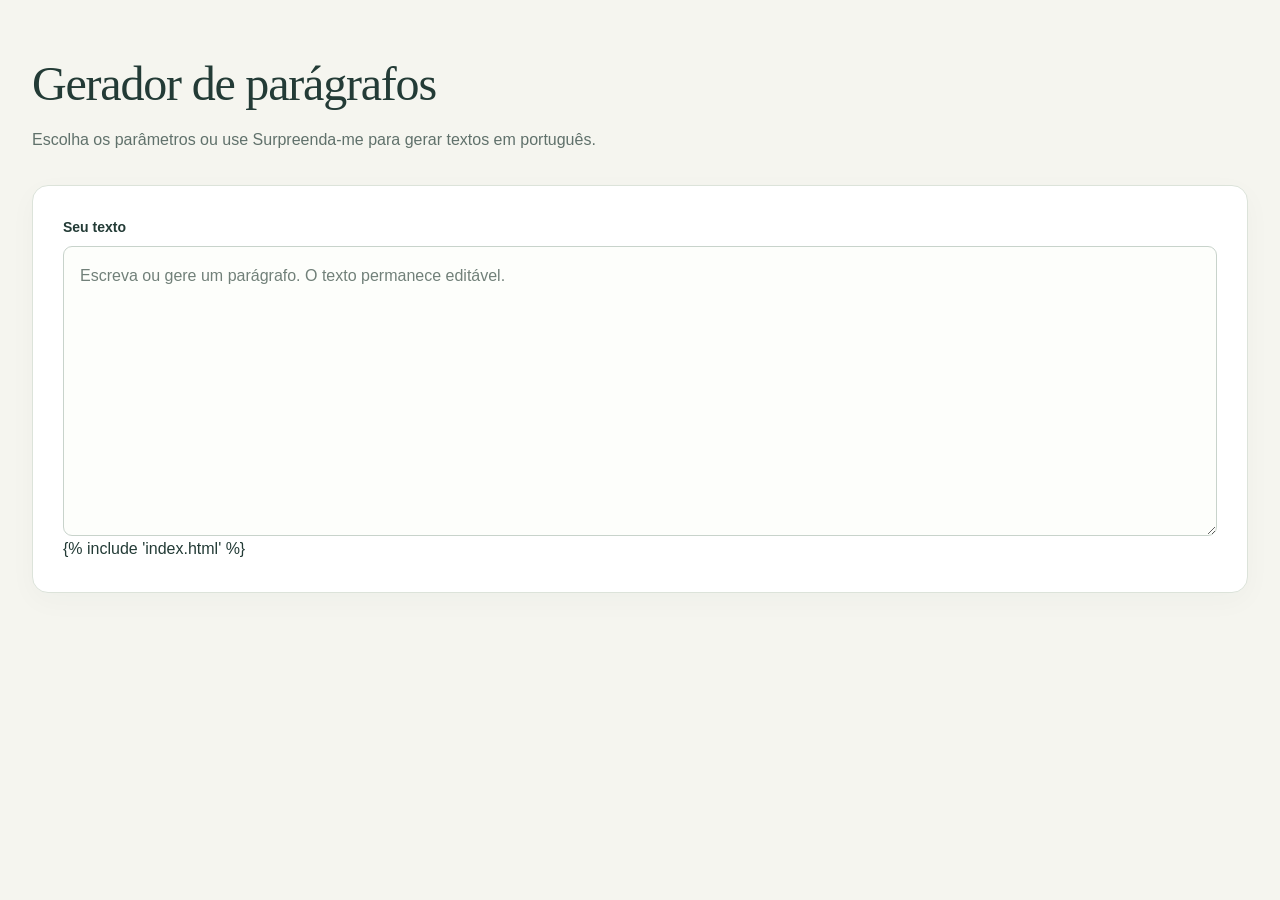
<file: gerador/frontend/pagina.html>
<!doctype html>
<html lang="pt-BR">
  <head>
    <meta charset="utf-8">
    <meta name="viewport" content="width=device-width, initial-scale=1">
    <title>Gerador de parágrafos</title>
    <link rel="stylesheet" href="/static/style.css">
    <script src="/static/geracao.js" defer></script>
  </head>
  <body>
    <main class="page">
      <div class="intro">
        <h1>Gerador de parágrafos</h1>
        <p class="intro-description">Escolha os parâmetros ou use Surpreenda-me para gerar textos em português.</p>
      </div>
      <section class="editor" aria-label="Geração de textos">
        <form id="generation-controls"></form>
        <label for="content">Seu texto</label>
        <textarea id="content" rows="10" placeholder="Escreva ou gere um parágrafo. O texto permanece editável."></textarea>
        {% include 'index.html' %}
      </section>
    </main>
  </body>
</html>
</file>
<file: static/style.css>
:root {
  color-scheme: light;
  --background: #f5f5ef;
  --paper: #fff;
  --ink: #233b36;
  --muted: #60716b;
  --accent: #285c4e;
  --line: #dce3da;
  --success: #ecf5ed;
}

* { box-sizing: border-box; }
[hidden] { display: none !important; }

body {
  margin: 0;
  background: var(--background);
  color: var(--ink);
  font-family: -apple-system, BlinkMacSystemFont, "Segoe UI", sans-serif;
  font-size: 16px;
  line-height: 1.6;
}

a { color: var(--accent); }

.page {
  max-width: 1280px;
  margin: 0 auto;
  padding: 0 32px;
}

.site-header {
  display: flex;
  align-items: center;
  justify-content: space-between;
  gap: 20px;
  padding: 28px 0;
  border-bottom: 1px solid var(--line);
}

.brand {
  display: inline-flex;
  align-items: center;
  gap: 12px;
  color: var(--ink);
  font-weight: 650;
  text-decoration: none;
}

.brand-mark {
  display: inline-flex;
  align-items: center;
  justify-content: center;
  width: 38px;
  height: 38px;
  border-radius: 10px;
  background: var(--accent);
  color: white;
  font-family: Georgia, serif;
  font-size: 25px;
  font-weight: normal;
  line-height: 1;
}

.brand-mark span { opacity: .65; }
.stage { color: var(--muted); font-size: 13px; }

.intro { max-width: 680px; margin: 56px 0 32px; }

.eyebrow {
  margin: 0 0 10px;
  color: var(--accent);
  font-size: 12px;
  font-weight: 700;
  letter-spacing: .12em;
  text-transform: uppercase;
}

h1 {
  margin: 0 0 16px;
  font-family: Georgia, "Times New Roman", serif;
  font-size: clamp(34px, 5vw, 48px);
  font-weight: normal;
  line-height: 1.15;
  letter-spacing: -.025em;
}

.intro-description { margin: 0; color: var(--muted); }
.intro-analysis { margin: 28px 0 24px; }
.intro-analysis h1 { font-size: clamp(28px, 4vw, 38px); margin-bottom: 10px; }

.stage-navigation { position: sticky; top: 0; z-index: 5; margin-bottom: 20px; padding: 12px 0; border-bottom: 1px solid var(--line); background: var(--background); }
.stage-tabs { display: grid; grid-template-columns: repeat(8, minmax(0, 1fr)); gap: 6px; }
.stage-tab { display: flex; flex-direction: column; align-items: flex-start; justify-content: center; min-width: 0; min-height: 76px; padding: 10px 12px; border: 1px solid var(--line); border-radius: 9px; background: var(--paper); color: var(--ink); text-decoration: none; line-height: 1.35; }
.stage-tab:hover { border-color: var(--accent); background: var(--success); }
.stage-tab-number { color: var(--accent); font-size: 11px; font-weight: 700; }
.stage-tab-name { font-size: 14px; font-weight: 650; overflow-wrap: anywhere; hyphens: auto; }
.stage-tab-status { margin-top: 3px; color: var(--muted); font-size: 11px; }
.stage-tab[aria-selected="true"] { border-color: var(--accent); background: var(--accent); color: white; box-shadow: inset 0 -3px 0 white; }
.stage-tab[aria-selected="true"] .stage-tab-number, .stage-tab[aria-selected="true"] .stage-tab-status { color: white; }
.stage-navigation-help { margin: 8px 0 0; color: var(--muted); font-size: 12px; }
.stage-panel, .stage-panel :is(input, button, select, textarea, summary, a, [tabindex]) { scroll-margin-top: var(--stage-navigation-height, 140px); }
.stage-panel:focus-visible { outline: 3px solid var(--accent); outline-offset: 3px; }
.stage-panel textarea { min-height: 200px; }
.stage-continue { display: inline-flex; align-items: center; gap: 12px; min-height: 44px; font-weight: 600; text-underline-offset: 3px; }
.original-record-note { margin-top: 8px !important; }

.editor {
  padding: 30px;
  border: 1px solid var(--line);
  border-radius: 16px;
  background: var(--paper);
  box-shadow: 0 8px 28px rgb(35 59 54 / 3%);
}

.editor-heading { margin-bottom: 24px; }
.editor-heading h2 { margin: 0 0 3px; font-size: 18px; font-weight: 650; }
.editor-heading p { margin: 0; color: var(--muted); font-size: 14px; }
.preparation-panel { margin-bottom: 20px; }
.preparation-panel .editor-heading a { display: inline-block; margin-top: 10px; }
.technical-settings { margin-top: 16px; color: var(--muted); font-size: 14px; }
.technical-settings summary { cursor: pointer; }
.technical-option { display: flex; align-items: flex-start; gap: 10px; margin: 14px 0 0; font-size: 14px; }
.technical-option input { margin: 6px 0 0; flex-shrink: 0; }
.option-help { margin: 6px 0 16px; color: var(--muted); font-size: 13px; }
.segmentation-panel { margin-bottom: 20px; }
.segmentation-result { margin-top: 28px; padding-top: 24px; border-top: 1px solid var(--line); }
.segmentation-result h3 { margin: 0 0 14px; font-size: 15px; font-weight: 650; }
.unit-counts { display: grid; grid-template-columns: repeat(3, minmax(0, 1fr)); gap: 12px; margin: 0 0 18px; }
.unit-counts > div { display: flex; flex-direction: column; padding: 14px 18px; border: 1px solid var(--line); border-radius: 9px; background: #f8faf6; }
.unit-counts dt { color: var(--muted); font-size: 13px; }
.unit-counts dd { margin: 0; font-size: 28px; font-weight: 600; font-variant-numeric: tabular-nums; line-height: 1.4; }
.download-link { display: inline-flex; align-items: center; gap: 10px; font-size: 14px; font-weight: 600; text-underline-offset: 3px; }
.segmentation-map-link { display: block; width: fit-content; margin-top: 12px; font-size: 14px; font-weight: 600; text-underline-offset: 3px; }
.segmentation-result .periods-heading { margin-top: 28px; }
.segmentation-map-help { margin: -4px 0 16px; color: var(--muted); font-size: 14px; }
.segmentation-clause-state { margin-bottom: 20px; padding: 14px 16px; border-left: 3px solid var(--accent); border-radius: 0 8px 8px 0; background: #f3f6f0; font-size: 14px; }
.segmentation-clause-state p { margin: 0 0 6px; }
.segmentation-clause-state > a { display: inline-block; margin-top: 4px; font-weight: 600; text-underline-offset: 3px; }
.segmentation-rule-notes { margin-top: 12px; }
.segmentation-rule-notes summary { color: var(--accent); cursor: pointer; }
.segmentation-rule-notes ul { margin: 8px 0 0; padding-left: 20px; }
.segmentation-paragraph { min-width: 0; padding: 18px; border: 1px solid var(--line); border-radius: 9px; }
.segmentation-paragraph + .segmentation-paragraph { margin-top: 16px; }
.segmentation-paragraph h4 { margin: 0; font-size: 15px; font-weight: 650; }
.segmentation-paragraph-content > summary, .segmentation-period > summary { color: var(--accent); cursor: pointer; }
.segmentation-paragraph-content > summary h4, .segmentation-period > summary h5 { display: inline; color: var(--ink); }
.segmentation-paragraph-text { margin: 10px 0 18px; font-size: 14px; }
.segmentation-paragraph-text summary { color: var(--muted); cursor: pointer; }
.segmentation-paragraph-text .period-text { margin-top: 10px; }
.period-list { margin: 0; padding-left: 30px; }
.period-list > li { padding: 0 0 18px 6px; }
.period-list > li + li { padding-top: 18px; border-top: 1px solid var(--line); }
.period-list > li:last-child { padding-bottom: 0; }
.period-list > li::marker { color: var(--muted); font-size: 14px; font-weight: 600; }
.segmentation-period h5 { margin: 0; font-size: 14px; font-weight: 650; }
.segmentation-period-content { min-width: 0; padding-top: 10px; }
.segmentation-period-status { margin: 14px 0 0; color: var(--muted); font-size: 13px; }
.segmentation-clause { min-width: 0; margin-top: 14px; border: 1px solid var(--line); border-radius: 8px; background: #fafbf8; scroll-margin-top: var(--stage-navigation-height, 140px); }
.segmentation-clause > summary { padding: 12px 14px; color: var(--accent); cursor: pointer; }
.segmentation-clause-label { color: var(--ink); font-size: 14px; font-weight: 650; }
.segmentation-clause-preview { display: block; margin: 3px 0 0 18px; color: var(--muted); font-size: 14px; white-space: pre-wrap; overflow-wrap: anywhere; }
.segmentation-clause-content { min-width: 0; padding: 0 14px 14px; }
.segmentation-clause:target { border-color: var(--accent); box-shadow: 0 0 0 2px var(--success); }
.segmentation-fragment-label { margin: 0 0 4px; color: var(--muted); font-size: 12px; font-weight: 600; }
.segmentation-clause-fragments { margin: 0; padding: 10px 12px; border-left: 2px solid var(--accent); background: var(--paper); }
.segmentation-literal-fragment { white-space: pre-wrap; overflow-wrap: anywhere; }
.segmentation-scope-pending { margin: 0; color: #873127; font-size: 14px; font-weight: 600; }
.segmentation-nucleus { margin: 12px 0; font-size: 13px; }
.segmentation-clause-relations, .segmentation-clause-notes { margin: 12px 0; padding-left: 20px; font-size: 13px; }
.segmentation-clause-relations li + li, .segmentation-clause-notes li + li { margin-top: 6px; }
.segmentation-clause-notes { color: #873127; }
.segmentation-clause-evidence, .segmentation-clause-explanation, .segmentation-analyses { margin-top: 14px; font-size: 13px; }
.segmentation-clause-evidence summary, .segmentation-clause-explanation summary, .segmentation-analyses summary { color: var(--accent); cursor: pointer; }
.segmentation-clause-evidence p, .segmentation-clause-explanation p { margin: 8px 0 0; }
.segmentation-analysis-note { margin: 8px 0; color: var(--muted); font-size: 12px; }
.segmentation-analysis-scroll { margin-top: 10px; background: var(--paper); }
.segmentation-token-table { min-width: 420px; }
.segmentation-token-table.has-morphology { min-width: 660px; }
.segmentation-token-table.has-morphology.has-syntax { min-width: 900px; }
.segmentation-token-table thead tr + tr th { border-top: 1px solid var(--line); }
.segmentation-token-table tbody th { border-top: 1px solid var(--line); background: none; color: var(--ink); font-size: 13px; vertical-align: top; }
.segmentation-model-label { color: var(--muted); font-size: 11px; overflow-wrap: anywhere; }
.segmentation-outside-head { display: block; margin-top: 4px; color: #873127; font-size: 11px; }
.period-text { margin: 0; white-space: pre-wrap; overflow-wrap: anywhere; }
.period-location { margin-top: 8px; color: var(--muted); font-size: 12px; }
.period-location summary, .segmentation-history summary, .preparation-history summary, .annotation-history summary, .analysis-history summary { cursor: pointer; }
.period-location p { margin: 6px 0 0; }
.empty-result { margin: 0; color: var(--muted); font-size: 14px; }
.segmentation-history, .preparation-history, .annotation-history, .analysis-history { margin-top: 24px; padding-top: 20px; border-top: 1px solid var(--line); font-size: 14px; }
.segmentation-history ul, .preparation-history ul, .annotation-history ul, .analysis-history ul { margin: 12px 0 0; padding: 0; list-style: none; }
.segmentation-history li, .preparation-history li, .annotation-history li, .analysis-history li { display: flex; align-items: baseline; flex-wrap: wrap; gap: 4px 12px; padding: 8px 0; }
.segmentation-history time, .annotation-history time, .analysis-history time { color: var(--muted); font-size: 12px; overflow-wrap: anywhere; }
.current-segmentation, .current-preparation, .current-annotation, .current-analysis { padding: 1px 7px; border-radius: 5px; background: var(--success); color: var(--accent); font-size: 11px; }
.annotation-panel, .syntax-panel { margin-bottom: 20px; }
.rules-panel { margin-bottom: 20px; }
.rules-result { margin-top: 24px; padding-top: 24px; border-top: 1px solid var(--line); }
.rule-readiness { color: var(--accent); font-size: 14px; font-weight: 600; }
.rule-catalogue { margin-top: 24px; padding: 16px; border: 1px solid var(--line); border-radius: 9px; font-size: 14px; }
.rule-catalogue summary, .occurrence-details summary, .rule-history summary { cursor: pointer; }
.rule-catalogue > .table-description { margin-top: 12px; }
.catalogue-rule { margin-top: 16px; padding-top: 12px; border-top: 1px solid var(--line); }
.catalogue-rule > p { margin: 10px 0 0; }
.rule-state { display: inline-block; margin: 0 4px; padding: 1px 7px; border-radius: 5px; background: #f3f6f0; color: var(--muted); font-size: 12px; }
.rule-state-executada { background: var(--success); color: var(--accent); }
.rule-state-falhou, .rule-state-impedida, .rule-state-executada_com_pendencias { background: #fff4f1; color: #873127; }
.rule-pending { color: #873127; font-size: 13px; }
.rule-family { margin-top: 28px; }
.rule-family h3 { margin: 0 0 14px; font-size: 16px; }
.rule-count { margin-left: 6px; color: var(--muted); font-size: 13px; font-weight: 400; }
.rule-occurrence { margin-top: 14px; padding: 16px; border: 1px solid var(--line); border-radius: 9px; }
.rule-occurrence h4 { margin: 0; font-size: 14px; }
.rule-occurrence > p { margin: 8px 0; font-size: 13px; }
.occurrence-summary { display: grid; grid-template-columns: minmax(110px, 1fr) minmax(0, 4fr); gap: 8px 14px; margin: 14px 0; font-size: 13px; }
.occurrence-summary dt { color: var(--muted); }
.occurrence-summary dd { margin: 0; overflow-wrap: anywhere; }
.rule-fragment { white-space: pre-wrap; }
.fragment-divider { color: var(--muted); }
.occurrence-details { margin-top: 14px; font-size: 12px; }
.rule-definition { margin: 12px 0 0; font-size: 12px; }
.rule-definition dt { margin-top: 8px; color: var(--muted); }
.rule-definition dd { margin: 0; overflow-wrap: anywhere; }
.rule-definition ul { margin: 0; padding-left: 18px; }
.rule-history { margin-top: 24px; padding-top: 20px; border-top: 1px solid var(--line); font-size: 14px; }
.rule-history ul { margin: 12px 0 0; padding: 0; list-style: none; }
.rule-history li { display: flex; align-items: baseline; flex-wrap: wrap; gap: 4px 12px; padding: 8px 0; }
.rule-history time { color: var(--muted); font-size: 12px; overflow-wrap: anywhere; }
.local-processing { margin: 12px 0 0; color: var(--muted); font-size: 13px; }
.annotation-result, .syntax-result { margin-top: 24px; padding-top: 24px; border-top: 1px solid var(--line); }
.annotation-note { margin: 0 0 18px; padding: 12px 14px; border-left: 3px solid #a2cbb5; background: #f3f8f2; color: var(--muted); font-size: 14px; }
.annotation-counts { grid-template-columns: repeat(2, minmax(0, 1fr)); }
.annotation-table-title { margin: 28px 0 12px; font-size: 15px; font-weight: 650; }
.table-description { margin: -4px 0 12px; color: var(--muted); font-size: 13px; }
.table-scroll { max-width: 100%; overflow-x: auto; border: 1px solid var(--line); border-radius: 9px; }
.analysis-table { width: 100%; border-collapse: collapse; text-align: left; font-size: 13px; }
.token-table { min-width: 660px; }
.vocabulary-table { min-width: 520px; }
.analysis-table th { padding: 12px 14px; background: #f3f6f0; color: var(--muted); font-size: 12px; font-weight: 650; }
.analysis-table td { padding: 12px 14px; border-top: 1px solid var(--line); vertical-align: top; overflow-wrap: anywhere; }
.analysis-table .token-text { white-space: pre-wrap; min-width: 90px; }
.unavailable { color: var(--muted); font-size: 12px; }
.morph-attributes { margin: 0; }
.morph-attributes > div { display: flex; flex-wrap: wrap; gap: 0 6px; }
.morph-attributes dt { color: var(--muted); }
.morph-attributes dd { margin: 0; }
.token-details { min-width: 100px; max-width: 230px; font-size: 12px; }
.token-details summary { color: var(--accent); white-space: nowrap; cursor: pointer; }
.token-details dl { margin: 12px 0 0; }
.token-details dt { margin-top: 8px; color: var(--muted); }
.token-details dd { margin: 0; overflow-wrap: anywhere; }
.token-details p { margin: 10px 0 0; color: var(--muted); }
.word-forms { display: flex; flex-wrap: wrap; gap: 4px 8px; margin: 0; padding: 0; list-style: none; }
.word-forms li { padding: 0 6px; border-radius: 4px; background: #f3f6f0; white-space: pre-wrap; }
.frequency { font-variant-numeric: tabular-nums; }
.syntax-period { margin-top: 24px; }
.syntax-period + .syntax-period { padding-top: 24px; border-top: 1px solid var(--line); }
.syntax-period h4 { margin: 0 0 10px; font-size: 14px; font-weight: 650; }
.syntax-context { margin-top: 10px; }
.syntax-context > .period-text { margin-top: 10px; padding: 10px 12px; border-left: 2px solid var(--line); }
.context-positions { margin: 12px 0 0; }
.context-positions dt { margin-top: 6px; }
.context-positions dd { margin: 0; overflow-wrap: anywhere; }
.syntax-table-scroll { margin-top: 14px; }
.syntax-table, .entities-table { min-width: 530px; }
.root-label { display: inline-block; margin-left: 4px; padding: 0 6px; border-radius: 4px; background: var(--success); color: var(--accent); font-size: 11px; white-space: nowrap; }
.entity-details { max-width: 380px; }
.entity-token-ids { margin: 0; padding-left: 18px; }
.entity-token-ids li + li { margin-top: 4px; }
.visually-hidden { position: absolute; width: 1px; height: 1px; padding: 0; overflow: hidden; clip-path: inset(50%); white-space: nowrap; }
label { display: block; margin-bottom: 8px; font-size: 14px; font-weight: 650; }

textarea {
  display: block;
  width: 100%;
  min-height: 270px;
  padding: 16px;
  border: 1px solid #c8d3cb;
  border-radius: 9px;
  background: #fdfefb;
  color: var(--ink);
  font: inherit;
  resize: vertical;
}

textarea::placeholder { color: #718079; }
textarea[aria-invalid="true"] { border-color: #a43b30; }

textarea:focus-visible,
button:focus-visible,
summary:focus-visible,
.table-scroll:focus-visible,
a:focus-visible {
  outline: 3px solid var(--accent);
  outline-offset: 3px;
}

.form-footer {
  display: flex;
  align-items: center;
  justify-content: space-between;
  gap: 24px;
  margin-top: 20px;
}

.form-footer p { margin: 0; color: var(--muted); font-size: 13px; }

button {
  display: inline-flex;
  align-items: center;
  justify-content: center;
  gap: 24px;
  min-height: 46px;
  padding: 12px 20px;
  border: 0;
  border-radius: 8px;
  background: var(--accent);
  color: white;
  font: inherit;
  font-size: 14px;
  font-weight: 600;
  white-space: nowrap;
  cursor: pointer;
}

button:hover { background: #1e483d; }

.notice {
  border: 1px solid;
  border-radius: 10px;
  padding: 16px 20px;
}

.notice-success {
  display: flex;
  align-items: center;
  gap: 14px;
  margin-bottom: 20px;
  border-color: #c9dfce;
  background: var(--success);
}

.notice-icon {
  display: grid;
  place-items: center;
  flex: 0 0 30px;
  width: 30px;
  height: 30px;
  border-radius: 50%;
  background: #d7e9da;
  font-weight: 700;
}

.notice h2 { margin: 0; font-size: 15px; font-weight: 650; }
.notice p { margin: 2px 0 0; color: var(--muted); font-size: 13px; }
.notice-separator { margin: 0 5px; }
.new-text { margin-left: auto; font-size: 14px; font-weight: 600; white-space: nowrap; text-underline-offset: 3px; }
.new-text span { margin-left: 8px; }
.notice-error { margin: 0 0 20px; border-color: #e6c8c2; background: #fff4f1; color: #873127; font-size: 14px; }
.site-footer { padding: 26px 0 40px; color: var(--muted); font-size: 12px; }
.context-panel { margin-bottom: 20px; }
.context-options { display: flex; flex-wrap: wrap; gap: 16px; margin-bottom: 12px; }
.context-options label { flex: 1 1 180px; }
.context-options input { display: block; width: 100%; max-width: 220px; margin-top: 6px; padding: 9px 12px; border: 1px solid #c8d3cb; border-radius: 7px; color: var(--ink); font: inherit; }
.context-options input:focus-visible { outline: 3px solid var(--accent); outline-offset: 3px; }
.context-result { margin-top: 24px; }
.context-policy, .context-neighbor-count { color: var(--muted); font-size: 14px; }
.context-unit { margin-top: 24px; padding-top: 20px; border-top: 1px solid var(--line); }
.context-unit h3 { margin: 0 0 10px; font-size: 16px; }
.context-window { margin: 0; padding: 14px 16px; border-radius: 8px; background: #f7f8f4; white-space: pre-wrap; overflow-wrap: anywhere; }
.context-window mark { padding: 2px 0; background: #d7e9da; color: var(--ink); font-weight: 650; }
.context-neighbors, .context-paragraph, .context-references, .context-document { margin-top: 12px; }
.context-neighbors summary, .context-paragraph summary, .context-references summary, .context-document summary, .context-history summary { color: var(--accent); cursor: pointer; }
.context-neighbors h4, .context-pending h4 { margin: 12px 0 4px; font-size: 14px; }
.context-pending ul { margin: 6px 0; padding-left: 20px; }
.context-history { margin-top: 24px; }
.context-history ul { padding-left: 20px; }
.context-history time { margin-left: 8px; color: var(--muted); font-size: 12px; }
.vector-panel { margin-bottom: 20px; }
.vector-panel select, .vector-options input { display: block; width: 100%; margin-top: 6px; padding: 9px 12px; border: 1px solid #c8d3cb; border-radius: 7px; background: #fdfefb; color: var(--ink); font: inherit; }
.vector-panel select:focus-visible, .vector-options input:focus-visible { outline: 3px solid var(--accent); outline-offset: 3px; }
.vector-settings { margin-bottom: 18px; }
.vector-options { display: grid; grid-template-columns: repeat(3, minmax(0, 1fr)); gap: 12px; margin-top: 14px; }
.vector-options label { min-width: 0; font-size: 13px; }
.vector-actions { display: flex; flex-wrap: wrap; align-items: center; gap: 12px; }
.vector-colab-button { border: 1px solid var(--accent); background: #f6faf5; color: var(--accent); white-space: normal; }
.vector-colab-button:hover { background: #e5f0e3; }
.vector-job, .vector-result { margin-top: 24px; padding-top: 20px; border-top: 1px solid var(--line); }
.vector-job h3 { margin: 0 0 8px; font-size: 15px; }
.vector-status { margin: 0 0 8px; font-weight: 600; font-size: 14px; }
.vector-progress { display: block; width: 100%; height: 14px; accent-color: var(--accent); }
.vector-references { margin-top: 16px; font-size: 13px; }
.vector-references summary, .vector-history summary { cursor: pointer; color: var(--accent); }
.vector-config { max-height: 320px; overflow: auto; padding: 12px; border-radius: 7px; background: #f3f6f0; white-space: pre-wrap; overflow-wrap: anywhere; font-size: 12px; }
.vector-table { min-width: 640px; }
.vector-table-description { margin-top: 18px; }
.vector-history { margin-top: 24px; padding-top: 20px; border-top: 1px solid var(--line); font-size: 14px; }
.vector-history ul { list-style: none; margin: 12px 0 0; padding: 0; }
.vector-history li { display: flex; align-items: baseline; flex-wrap: wrap; gap: 4px 12px; padding: 8px 0; }
.vector-history time { color: var(--muted); font-size: 12px; }
.vector-history-origin { display: block; width: 100%; color: var(--muted); font-size: 12px; overflow-wrap: anywhere; }

@media (max-width: 1000px) {
  .stage-tabs { grid-template-columns: repeat(4, minmax(0, 1fr)); }
}

@media (max-width: 600px) {
  .page { padding: 0 18px; }
  .site-header { padding: 20px 0; flex-wrap: wrap; gap: 10px; }
  .stage { margin-left: 50px; }
  .intro { margin-top: 36px; }
  .intro-analysis { margin-top: 24px; }
  .stage-tabs { grid-template-columns: repeat(3, minmax(0, 1fr)); }
  .stage-tab { display: grid; grid-template-columns: auto 1fr; gap: 4px; min-height: 56px; padding: 8px 6px; }
  .stage-tab-number { grid-column: 1; grid-row: 1; }
  .stage-tab-name { grid-column: 1 / -1; grid-row: 2; font-size: 13px; }
  .stage-tab-status { grid-column: 2; grid-row: 1; justify-self: end; margin: 0; }
  .editor { padding: 20px; }
  .unit-counts { gap: 8px; }
  .unit-counts > div { padding: 10px; }
  .unit-counts dd { font-size: 24px; }
  .unit-counts dt { font-size: 12px; }
  .segmentation-paragraph { padding: 12px; }
  .segmentation-paragraph .period-list { padding-left: 20px; }
  .segmentation-paragraph .period-list > li { padding-left: 2px; }
  .segmentation-clause > summary { padding: 10px; }
  .segmentation-clause-content { padding: 0 10px 10px; }
  .segmentation-clause-preview { margin-left: 0; }
  .form-footer { flex-direction: column; align-items: stretch; gap: 16px; }
  .notice-success { flex-wrap: wrap; gap: 10px; }
  .new-text { margin-left: 40px; }
  button { width: 100%; }
  .annotation-panel button, .syntax-panel button, .rules-panel button, .context-panel button, .vector-panel button { white-space: normal; }
  .vector-options { grid-template-columns: 1fr; }
  .occurrence-summary { grid-template-columns: 1fr; gap: 3px; }
  .occurrence-summary dd { margin-bottom: 7px; }
}

@media (max-width: 359px) {
  .stage-tabs { grid-template-columns: repeat(2, minmax(0, 1fr)); }
}

@media (max-height: 500px) {
  .stage-navigation { position: static; }
  .stage-panel, .stage-panel :is(input, button, select, textarea, summary, a, [tabindex]) { scroll-margin-top: 12px; }
}
</file>
